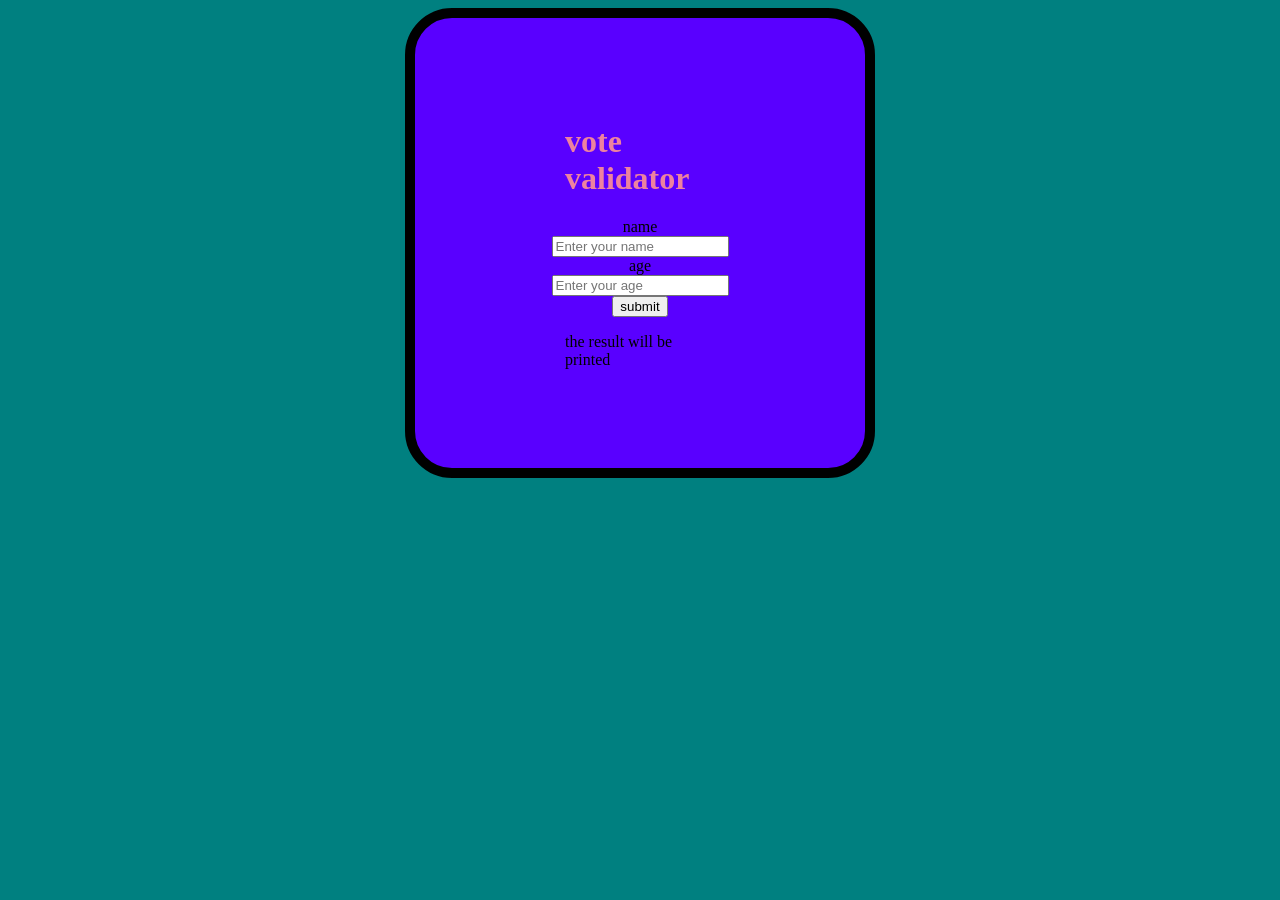
<file: index.html 1/index.html>
<!DOCTYPE html>
<html lang="en">
<head>
    <meta charset="UTF-8">
    <meta name="viewport" content="width=device-width, initial-scale=1.0">
    <title>Document</title>
</head>
<body>
    <div>
    <h1>vote validator</h1>
    <label for="">name</label>
    <input type="text" id="name" placeholder="Enter your name">
    <lable for="">age</lable>
    <input type="number" id="age" placeholder="Enter your age">
    <button oneclick="vote()">submit</button>
    <p id="res">the result will be printed </p>
    </div>
    <style>
        body{
            background-color: rgb(0, 128, 128);
            display: flex;
            align-items: center;
            justify-content: center;
        }
        h1{
            color: rgb(238, 130, 159);
        }
        div{
            height:150px;
            width: 150px;
            padding:150px;
            background-color: rgb(89, 0, 255) ;
            border: 10px solid black;
            border-radius: 10%;
            justify-content: center;
            align-items: center;
            display: flex;
            flex-direction: column;

        }
    </style>
</file>
